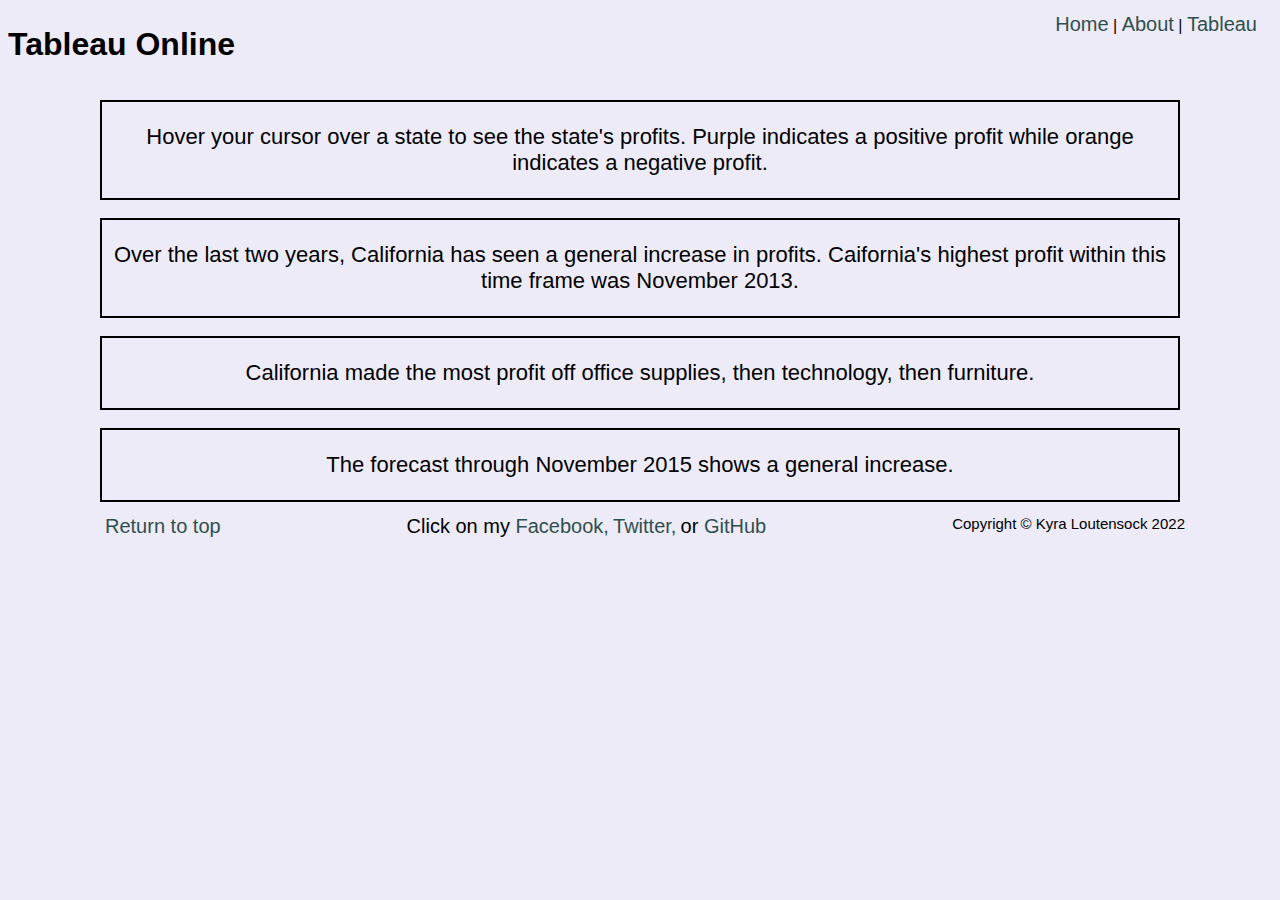
<file: html/tableau.html>
<!--Kyra Loutensock 4/13/22-->
<!DOCTYPE html>

<html>
    <head>
        <title>Kyra Loutensock - Tableau</title>
        <link href="../styles/bootstyles.css" rel="stylesheet" type="text/css">
    </head>
    <body>
        <div class="header">
            <a href="../index.html">Home</a> |
            <a href="about.html">About</a> |
            <a href="#">Tableau</a>
        </div>

        <br><br>
        
        <h1>Tableau Online</h1>
        <div class="mainbody">
            <!--50 States Profit Chart-->
            <div class='tableauPlaceholder' id='viz1649690398600' style='position: relative'>
                <noscript>
                    <a href='#'>
                        <img alt='50 States Profits ' src='https:&#47;&#47;public.tableau.com&#47;static&#47;images&#47;X3&#47;X3ZZ77X4F&#47;1_rss.png' style='border: none' />
                    </a>
                </noscript>
                <object class='tableauViz'  style='display:none;'>
                    <param name='host_url' value='https%3A%2F%2Fpublic.tableau.com%2F' /> 
                    <param name='embed_code_version' value='3' /> 
                    <param name='path' value='shared&#47;X3ZZ77X4F' /> 
                    <param name='toolbar' value='yes' />
                    <param name='static_image' value='https:&#47;&#47;public.tableau.com&#47;static&#47;images&#47;X3&#47;X3ZZ77X4F&#47;1.png' /> 
                    <param name='animate_transition' value='yes' />
                    <param name='display_static_image' value='yes' />
                    <param name='display_spinner' value='yes' />
                    <param name='display_overlay' value='yes' />
                    <param name='display_count' value='yes' />
                    <param name='language' value='en-US' />
                    <param name='filter' value='publish=yes' />
                </object>
            </div>                
            <script type='text/javascript'>                    
                var divElement = document.getElementById('viz1649690398600');                    
                var vizElement = divElement.getElementsByTagName('object')[0];                    
                vizElement.style.width='100%';vizElement.style.height=(divElement.offsetWidth*0.50)+'px';                    
                var scriptElement = document.createElement('script');                    
                scriptElement.src = 'https://public.tableau.com/javascripts/api/viz_v1.js';                    
                vizElement.parentNode.insertBefore(scriptElement, vizElement);                
            </script>
            <div class="caption">
                <p>
                    Hover your cursor over a state to see the state's profits. 
                    Purple indicates a positive profit while orange indicates a negative profit. 
                </p>
            </div><br>
            <!--California Profits Line Chart-->
            <div class='tableauPlaceholder' id='viz1649695212807' style='position: relative'>
                <noscript>
                    <a href='#'>
                        <img alt='California Profits Over the Last Two Years ' src='https:&#47;&#47;public.tableau.com&#47;static&#47;images&#47;Ca&#47;CaliforniaProfits_16496951969630&#47;CaliforniaProfitsOvertheLastTwoYears&#47;1_rss.png' style='border: none' />
                    </a>
                </noscript>
                <object class='tableauViz'  style='display:none;'>
                    <param name='host_url' value='https%3A%2F%2Fpublic.tableau.com%2F' /> 
                    <param name='embed_code_version' value='3' /> 
                    <param name='site_root' value='' />
                    <param name='name' value='CaliforniaProfits_16496951969630&#47;CaliforniaProfitsOvertheLastTwoYears' />
                    <param name='tabs' value='no' />
                    <param name='toolbar' value='yes' />
                    <param name='static_image' value='https:&#47;&#47;public.tableau.com&#47;static&#47;images&#47;Ca&#47;CaliforniaProfits_16496951969630&#47;CaliforniaProfitsOvertheLastTwoYears&#47;1.png' /> 
                    <param name='animate_transition' value='yes' /><param name='display_static_image' value='yes' />
                    <param name='display_spinner' value='yes' />
                    <param name='display_overlay' value='yes' />
                    <param name='display_count' value='yes' />
                    <param name='language' value='en-US' />
                    <param name='filter' value='publish=yes' />
                </object>
            </div>                
            <script type='text/javascript'>                    
                var divElement = document.getElementById('viz1649695212807');                   
                var vizElement = divElement.getElementsByTagName('object')[0];                    
                vizElement.style.width='100%';vizElement.style.height=(divElement.offsetWidth*0.50)+'px';                    
                var scriptElement = document.createElement('script');                    
                scriptElement.src = 'https://public.tableau.com/javascripts/api/viz_v1.js';                    
                vizElement.parentNode.insertBefore(scriptElement, vizElement);                
            </script>
            <div class="caption">
                <p>
                    Over the last two years, California has seen a general increase in profits.
                    Caifornia's highest profit within this time frame was November 2013.
                </p>
            </div><br>
            <!--California Profits by Product-->
            <div class='tableauPlaceholder' id='viz1649780056190' style='position: relative'>
                <noscript>
                    <a href='#'>
                        <img alt='California&#39;s Profit by Product ' src='https:&#47;&#47;public.tableau.com&#47;static&#47;images&#47;Ca&#47;CaliforniaProfitsbyProduct_16497798490860&#47;CaliforniasProfitbyProduct&#47;1_rss.png' style='border: none' />
                    </a>
                </noscript>
                <object class='tableauViz'  style='display:none;'>
                    <param name='host_url' value='https%3A%2F%2Fpublic.tableau.com%2F' /> 
                    <param name='embed_code_version' value='3' /> 
                    <param name='site_root' value='' />
                    <param name='name' value='CaliforniaProfitsbyProduct_16497798490860&#47;CaliforniasProfitbyProduct' />
                    <param name='tabs' value='no' />
                    <param name='toolbar' value='yes' />
                    <param name='static_image' value='https:&#47;&#47;public.tableau.com&#47;static&#47;images&#47;Ca&#47;CaliforniaProfitsbyProduct_16497798490860&#47;CaliforniasProfitbyProduct&#47;1.png' /> 
                    <param name='animate_transition' value='yes' />
                    <param name='display_static_image' value='yes' />
                    <param name='display_spinner' value='yes' />
                    <param name='display_overlay' value='yes' />
                    <param name='display_count' value='yes' />
                    <param name='language' value='en-US' />
                    <param name='filter' value='publish=yes' />
                </object>
            </div>                
            <script type='text/javascript'>                    
                var divElement = document.getElementById('viz1649780056190');                    
                var vizElement = divElement.getElementsByTagName('object')[0];                    
                vizElement.style.width='100%';vizElement.style.height=(divElement.offsetWidth*0.50)+'px';                    
                var scriptElement = document.createElement('script');                    
                scriptElement.src = 'https://public.tableau.com/javascripts/api/viz_v1.js';                    
                vizElement.parentNode.insertBefore(scriptElement, vizElement);                
            </script>
            <div class="caption">
                <p>
                    California made the most profit off office supplies, then technology, then furniture.
                </p>
            </div><br>
            <!--California Forecast Chart-->
            <div class='tableauPlaceholder' id='viz1649782161026' style='position: relative'>
                <noscript>
                    <a href='#'>
                        <img alt='California&#39;s Office Supplies Forcast ' src='https:&#47;&#47;public.tableau.com&#47;static&#47;images&#47;Ca&#47;CaliforniaForecastforOfficeSupplies_16497819577690&#47;CaliforniasOfficeSuppliesForcast&#47;1_rss.png' style='border: none' />
                    </a>
                </noscript>
                <object class='tableauViz'  style='display:none;'>
                    <param name='host_url' value='https%3A%2F%2Fpublic.tableau.com%2F' /> 
                    <param name='embed_code_version' value='3' /> 
                    <param name='site_root' value='' />
                    <param name='name' value='CaliforniaForecastforOfficeSupplies_16497819577690&#47;CaliforniasOfficeSuppliesForcast' />
                    <param name='tabs' value='no' />
                    <param name='toolbar' value='yes' />
                    <param name='static_image' value='https:&#47;&#47;public.tableau.com&#47;static&#47;images&#47;Ca&#47;CaliforniaForecastforOfficeSupplies_16497819577690&#47;CaliforniasOfficeSuppliesForcast&#47;1.png' /> 
                    <param name='animate_transition' value='yes' />
                    <param name='display_static_image' value='yes' />
                    <param name='display_spinner' value='yes' />
                    <param name='display_overlay' value='yes' />
                    <param name='display_count' value='yes' />
                    <param name='language' value='en-US' />
                    <param name='filter' value='publish=yes' />
                </object>
            </div>                
            <script type='text/javascript'>                   
                var divElement = document.getElementById('viz1649782161026');                    
                var vizElement = divElement.getElementsByTagName('object')[0];                    
                vizElement.style.width='100%';vizElement.style.height=(divElement.offsetWidth*0.50)+'px';                    
                var scriptElement = document.createElement('script');                    
                scriptElement.src = 'https://public.tableau.com/javascripts/api/viz_v1.js';                    
                vizElement.parentNode.insertBefore(scriptElement, vizElement);                
            </script>
            <div class="caption">
                <p>
                    The forecast through November 2015 shows a general increase.
                </p>
            </div><br>
            <div class="footer">
                <p>
                    <span class="top">
                        <a href="#top">Return to top</a>
                    </span>
                    <span class="footerwords">Click on my </span> 
                    <a href="https://www.facebook.com/">Facebook,</a>
                    <a href="https://twitter.com/">Twitter,</a>
                    <span class="footerwords"> or </span> 
                    <a href="https://github.com/">GitHub</a>
                    <span class="copyright">Copyright &copy; Kyra Loutensock 2022</span>
                </p>
            </div>
        </div>
    </body>
</html>
</file>
<file: styles/bootstyles.css>
/*Kyra Loutensock 4/13/22*/
.header{
    top: 5px;
    left: 5px;
    right: 5px;
    height: 50px;
    float: right;
    position: relative;
    padding-right: 20px;
}

a{
    color: darkslategrey;
    text-decoration: none;
    font-size: 20px;
    font-family: 'Trebuchet MS', 'Lucida Sans Unicode', 'Lucida Grande', 'Lucida Sans', Arial, sans-serif;
}

.mainbody{
    top: 100px;
    bottom: 50px;
    left: 100px;
    right: 100px;
    position: absolute;
}

body{
    font-family: 'Trebuchet MS', 'Lucida Sans Unicode', 'Lucida Grande', 'Lucida Sans', Arial, sans-serif;
    background-color: rgb(238, 235, 248)
}
.caption{
    font-size: 22px;
    text-align: center;
    border: solid 2px black;
}

.footer{
    bottom: 20px;
    left: 5px;
    right: 5px;
    height: 20px;
    font-size: 15px;
    text-align: center;
    position: relative;
}

.footerwords{
    font-size: 20px;
    color: black;
}

h1{
    text-align: left;
    top: 5px; 
    position: absolute;
}

.top{
    float: left;
}

.copyright{
    float: right;
}
</file>
